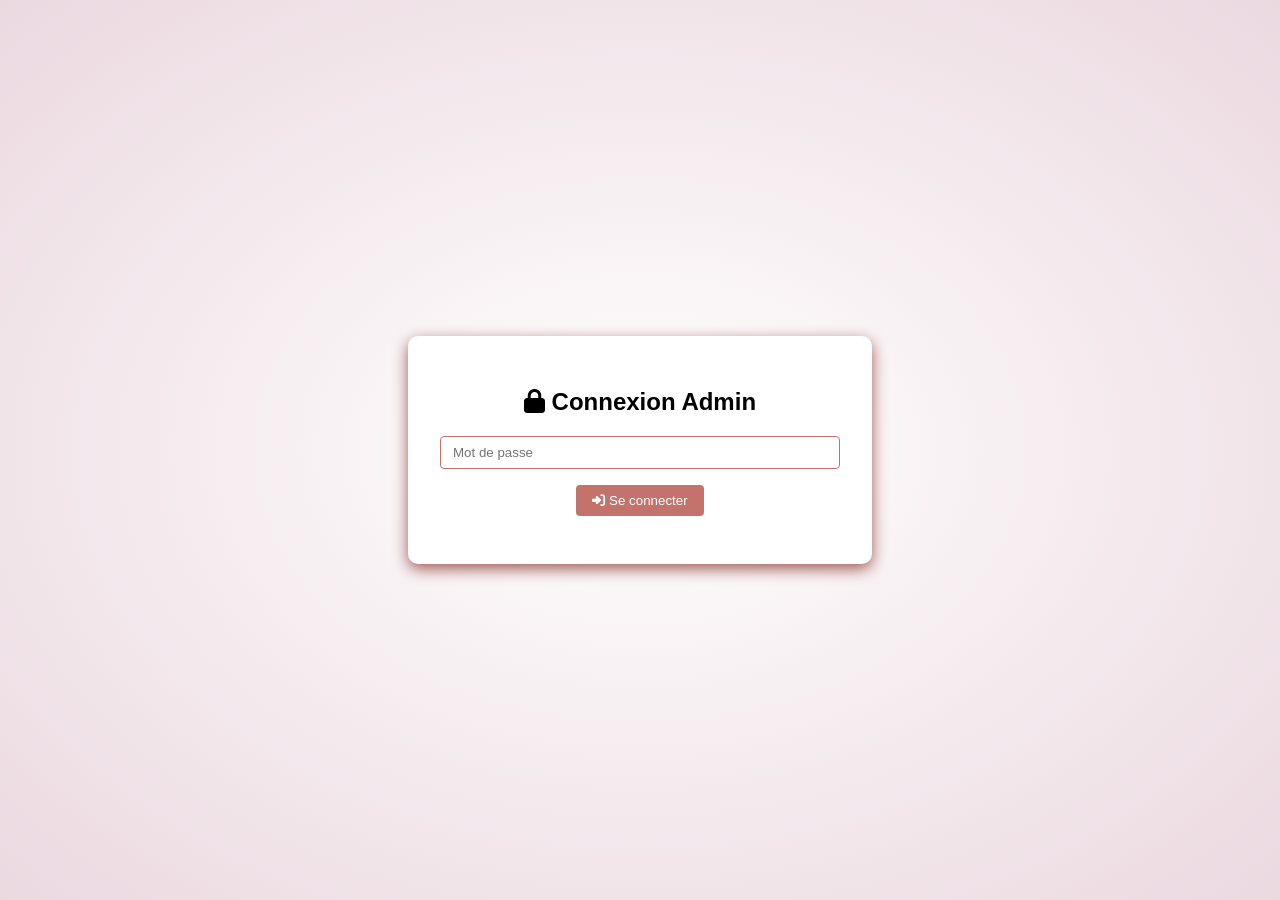
<file: admin.html>
<!DOCTYPE html>
<html lang="fr">
<head>
    <meta charset="UTF-8">
    <meta name="viewport" content="width=device-width, initial-scale=1.0">
    <title>Admin - EdelGlow</title>
    
    <link rel="stylesheet" href="https://cdnjs.cloudflare.com/ajax/libs/font-awesome/6.4.0/css/all.min.css">
    
    <link rel="stylesheet" href="stylesadmin.css">
    
</head>
<body>
    <!-- Section Authentification -->
    <div id="auth-section" class="auth-container">
        <div class="auth-box">
            <h2><i class="fas fa-lock"></i> Connexion Admin</h2>
            <form id="loginForm">
                <div class="form-group">
                    <input type="password" id="adminPassword" class="form-control" placeholder="Mot de passe" required>
                </div>
                <button type="submit" class="btn btn-primary">
                    <i class="fas fa-sign-in-alt"></i> Se connecter
                </button>
                <p id="errorMsg" style="color: rgb(184, 126, 126); margin-top: 1rem;"></p>
            </form>
        </div>
    </div>

    <!-- Interface Admin -->
    <div id="admin-section">
        <header class="admin-header">
            <h1><i class="fas fa-cog"></i> Tableau de Bord EdelGlow</h1>
            <button id="logoutBtn" class="btn btn-danger">
                <i class="fas fa-sign-out-alt"></i> Déconnexion
            </button>
        </header>

        <main style="padding: 0 2rem;">
            <section class="product-form">
                <h2><i class="fas fa-plus-circle"></i> Ajouter un Produit</h2>
                <form id="productForm">
                    <div class="form-group">
                        <label>Nom du produit</label>
                        <input type="text" id="productName" class="form-control" required>
                    </div>
                    <div class="form-group">
                        <label>Prix (DH)</label>
                        <input type="number" id="productPrice" class="form-control" min="0" step="0.01" required>
                    </div>
                    <div class="form-group">
                        <label>Catégorie</label>
                        <select id="productCategory" class="form-control" required>
                            <option value="">-- Sélectionnez --</option>
                            <option value="bagues">Bagues</option>
                            <option value="colliers">Colliers</option>
                            <option value="bracelets">Bracelets</option>
                        </select>
                    </div>
                    <div class="form-group">
                        <label>Image (URL)</label>
                        <input type="text" id="productImage" class="form-control" placeholder="images/nom-image.jpg">
                    </div>
                    <div class="form-group">
                        <label>Description</label>
                        <textarea id="productDescription" class="form-control" rows="3"></textarea>
                    </div>
                    <button type="submit" class="btn btn-primary">
                        <i class="fas fa-save"></i> Enregistrer
                    </button>
                </form>
            </section>

            <section>
                <h2><i class="fas fa-list"></i> Liste des Produits</h2>
                <div style="overflow-x: auto;">
                    <table>
                        <thead>
                            <tr>
                                <th>Image</th>
                                <th>Nom</th>
                                <th>Prix</th>
                                <th>Catégorie</th>
                                <th>Actions</th>
                            </tr>
                        </thead>
                        <tbody id="productTable">
                            
                        </tbody>
                    </table>
                </div>
            </section>
        </main>
    </div>

    <script type="module" src="admin.js"></script>
    
</body>
</html>
</file>
<file: stylesadmin.css>
:root {
    --primary-color: #c4736c;
    --secondary-color: #fafafa;
}

body {
    font-family: 'Segoe UI', Tahoma, Geneva, Verdana, sans-serif;
    margin: 0;
    padding: 0;
    background-color: var(--secondary-color);
}


.auth-container {
    display: flex;
    justify-content: center;
    align-items: center;
    height: 100vh;
    background:radial-gradient(#fff,rgb(235, 217, 224));
}

.auth-box {
    background: white;
    padding: 2rem;
    border-radius: 10px;
    box-shadow: 0 5px 15px #a05a54;
    width: 100%;
    max-width: 400px;
    text-align: center;
}


#admin-section {
    display: none;
    padding: 20px;
}

.admin-header {
    display: flex;
    justify-content: space-between;
    align-items: center;
    padding: 1rem 2rem;
    background: white;
    box-shadow: 0 2px 10px #a05a54;
    margin-bottom: 2rem;
}

.product-form {
    background: white;
    padding: 1.5rem;
    border-radius: 8px;
    box-shadow: 0 2px 5px #a05a54;
    margin-bottom: 2rem;
}

table {
    width: 100%;
    border-collapse: collapse;
    background: radial-gradient(#fff,rgb(235, 217, 224));
    box-shadow: 0 2px 5px rgba(0,0,0,0.05);
}

th, td {
    padding: 12px 15px;
    text-align: left;
    border-bottom: 1px solid #c4736c;
}

th {
    background-color: #c4736c;
    color: white;
}

tr:hover {
    background-color: #e7b1b1;
}

.btn {
    padding: 8px 16px;
    border-radius: 4px;
    cursor: pointer;
    border: none;
    font-weight: 500;
}

.btn-primary {
    background-color: var(--primary-color);
    color: white;
}

.btn-danger {
    background-color: #86ac6d;
    color: white;
}

.form-group {
    margin-bottom: 1rem;
}

.form-group label {
    display: block;
    margin-bottom: 0.5rem;
    font-weight: 500;
}

.form-control {
    width: 100%;
    padding: 8px 12px;
    border: 1px solid #c4736c;
    border-radius: 4px;
    box-sizing: border-box;
}
</file>
